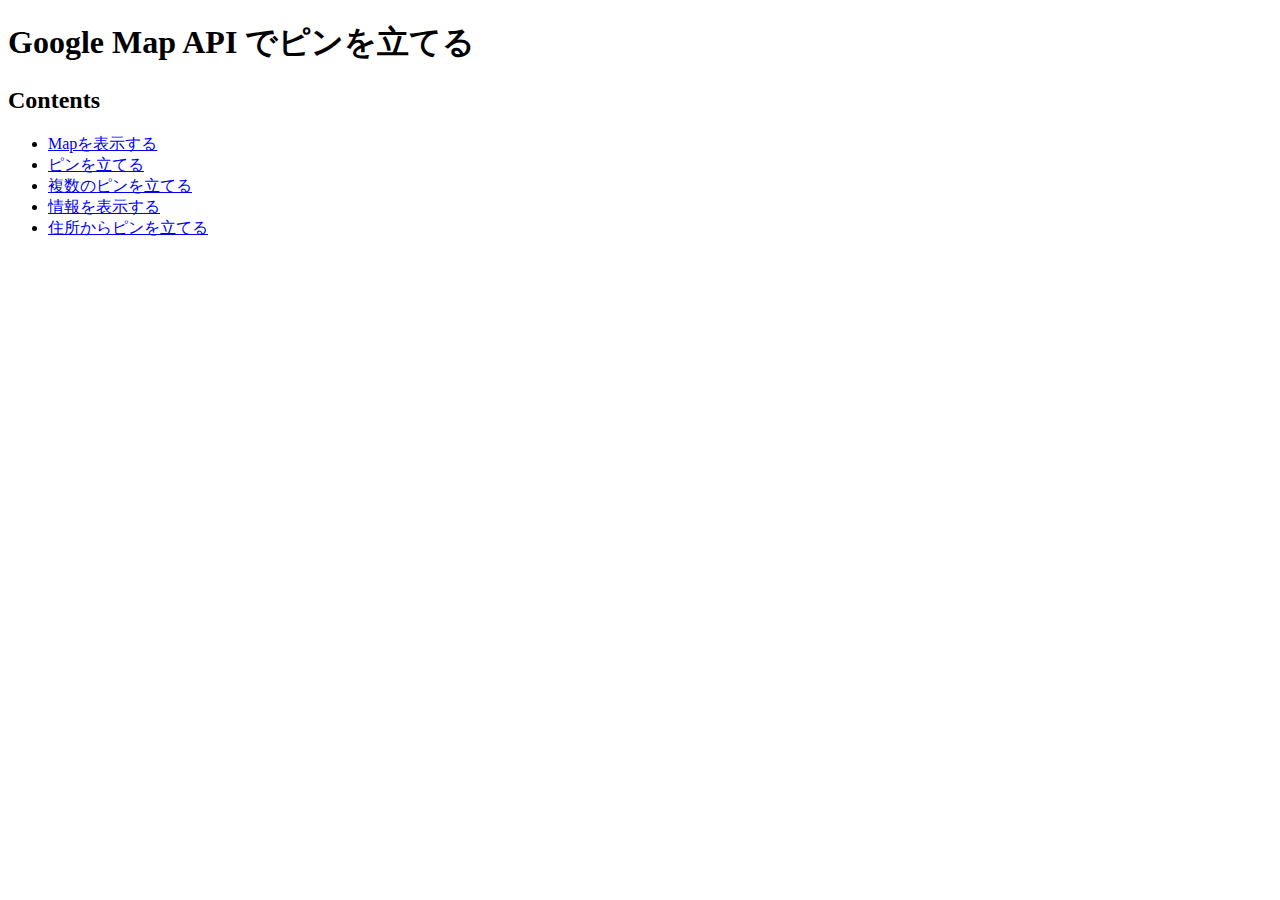
<file: index.html>
<!DOCTYPE html>
<html>
<head>
    <meta charset="utf-8">
    <title>Google Map API でピンを立てる</title>
</head>
<body>
    <h1>Google Map API でピンを立てる</h1>

    <h2>Contents</h2>
    <ul>
        <li>
            <a href="./contents/view_map.html" title="Mapを表示する">Mapを表示する</a>
        </li>
        <li>
            <a href="./contents/single_pin.html" title="ピンを立てる">ピンを立てる</a>
        </li>
        <li>
            <a href="./contents/multi_pin.html" title="複数のピンを立てる">複数のピンを立てる</a>
        </li>
        <li>
            <a href="./contents/view_info.html" title="情報を表示する">情報を表示する</a>
        </li>
        <li>
            <a href="./contents/by_address.html" title="住所からピンを立てる">住所からピンを立てる</a>
        </li>
    </ul>
</body>
</html>
</file>
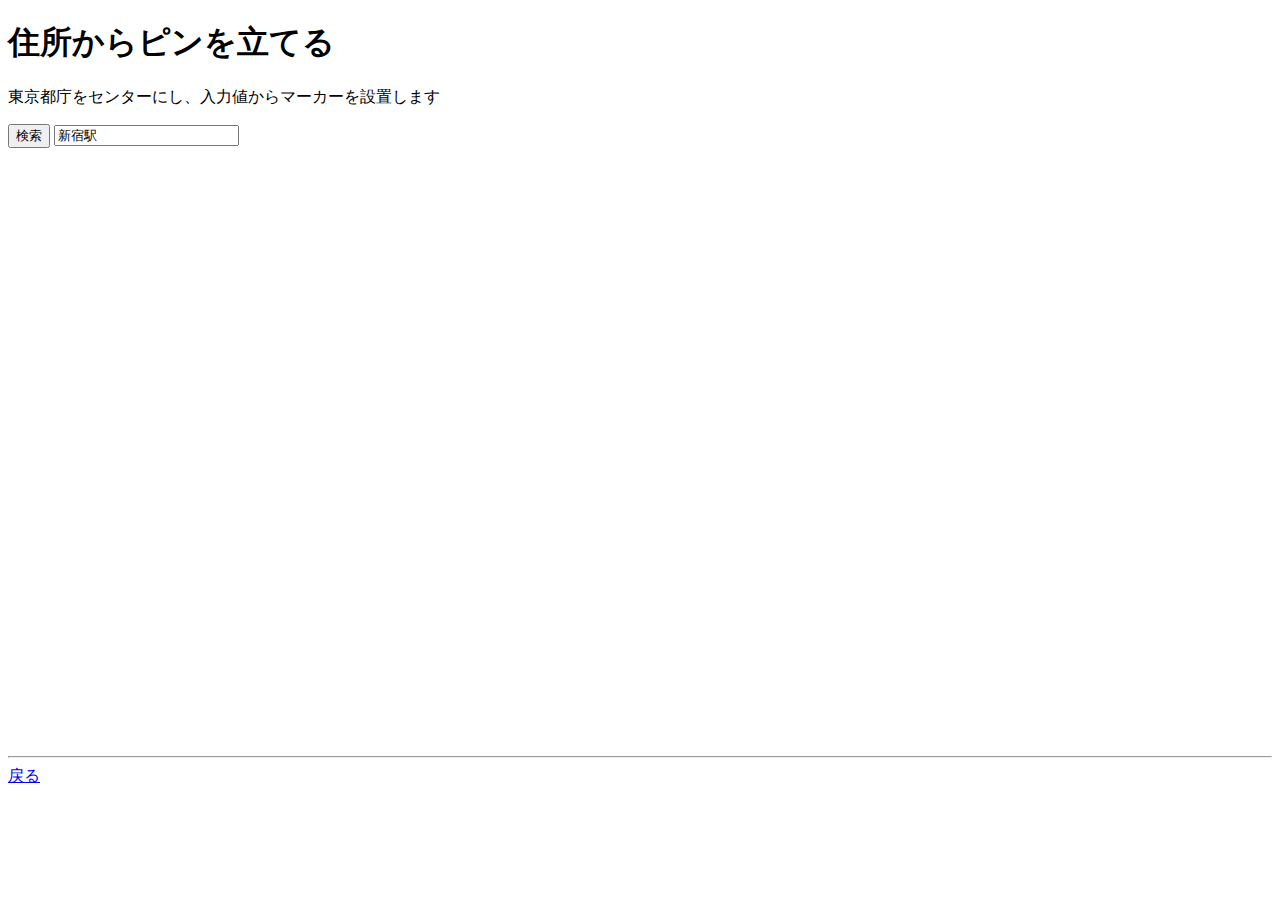
<file: contents/by_address.html>
<!DOCTYPE html>
<html>
<head>
    <meta charset="utf-8">
    <title>住所からピンを立てる</title>
    <link rel="stylesheet" href="../css/by_address.css" />
    <script type="text/javascript" src="http://maps.google.com/maps/api/js?sensor=false"></script>
    <script type="text/javascript" src="../js/objects/Markers.js" charset="utf-8"></script>
    <script type="text/javascript" src="../js/pages/by_address.js" charset="utf-8"></script>
</head>
<body>
    <h1>住所からピンを立てる</h1>
    <p>東京都庁をセンターにし、入力値からマーカーを設置します</p>
    <div>
        <input type="button" value="検索" id="search" />
        <input type="text" value="新宿駅" id="address" />
    </div>
    <div id="map_canvas"></div>

    <hr />
    <a href="../index.html" title="戻る">戻る</a>
</body>
</html>
</file>
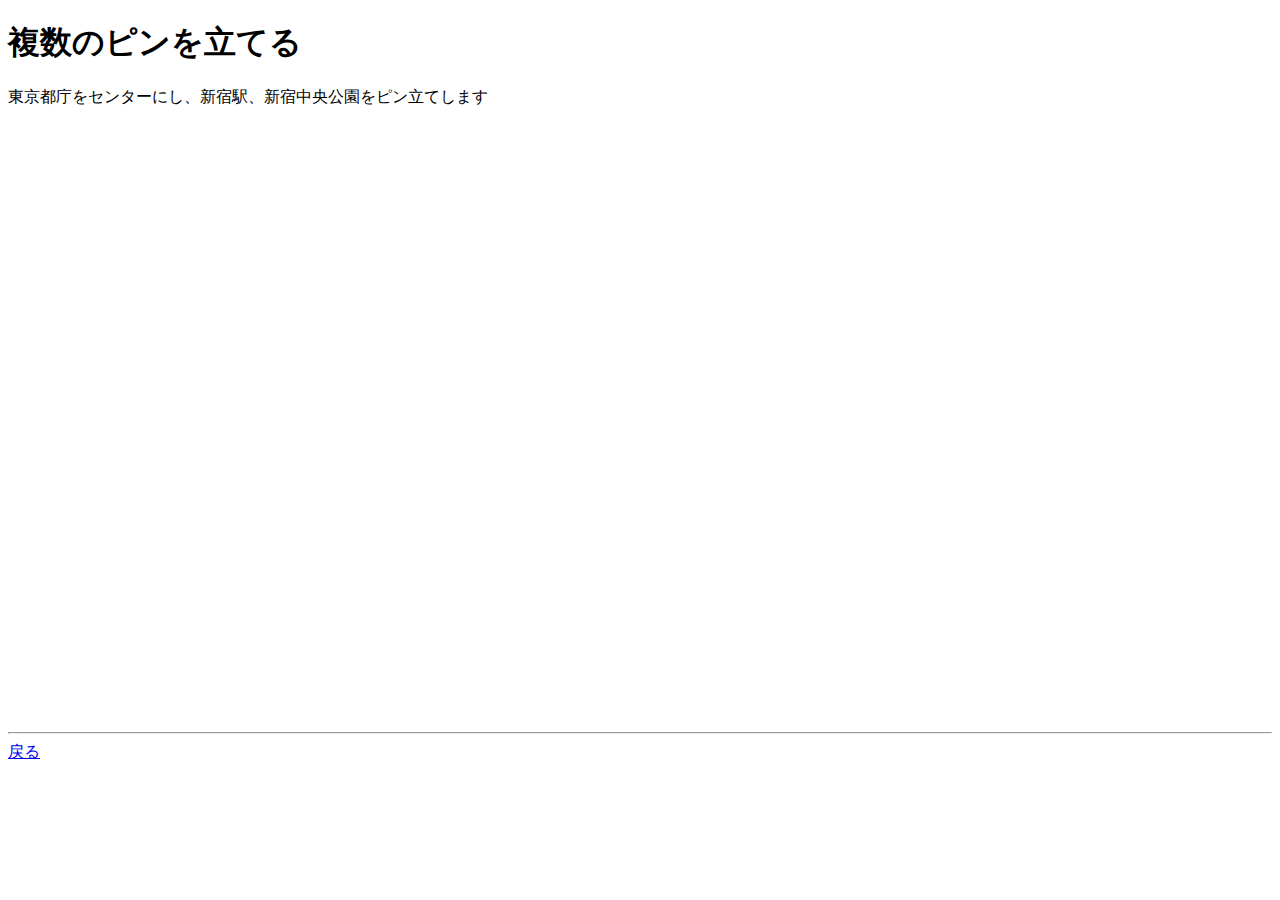
<file: contents/multi_pin.html>
<!DOCTYPE html>
<html>
<head>
    <meta charset="utf-8">
    <title>複数のピンを立てる</title>
    <link rel="stylesheet" href="../css/multi_pin.css" />
    <script type="text/javascript" src="http://maps.google.com/maps/api/js?sensor=false"></script>
    <script type="text/javascript" src="../js/objects/Markers.js" charset="utf-8"></script>
    <script type="text/javascript" src="../js/pages/multi_pin.js" charset="utf-8"></script>
</head>
<body>
    <h1>複数のピンを立てる</h1>
    <p>東京都庁をセンターにし、新宿駅、新宿中央公園をピン立てします</p>
    <div id="map_canvas"></div>

    <hr />
    <a href="../index.html" title="戻る">戻る</a>
</body>
</html>
</file>
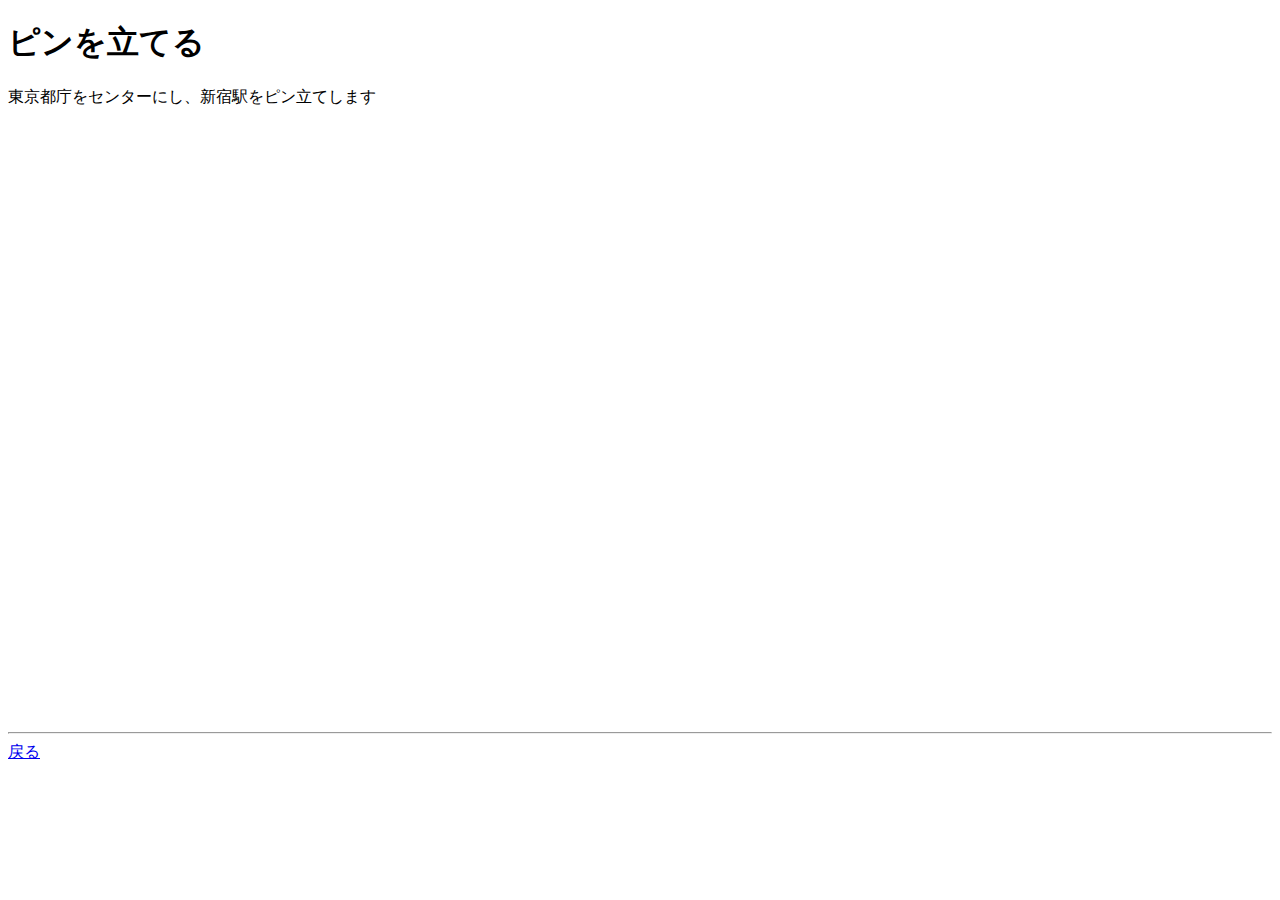
<file: contents/single_pin.html>
<!DOCTYPE html>
<html>
<head>
    <meta charset="utf-8">
    <title>ピンを立てる</title>
    <link rel="stylesheet" href="../css/single_pin.css" />
    <script type="text/javascript" src="http://maps.google.com/maps/api/js?sensor=false"></script>
    <script type="text/javascript" src="../js/pages/single_pin.js" charset="utf-8"></script>
</head>
<body>
    <h1>ピンを立てる</h1>
    <p>東京都庁をセンターにし、新宿駅をピン立てします</p>
    <div id="map_canvas"></div>

    <hr />
    <a href="../index.html" title="戻る">戻る</a>
</body>
</html>
</file>
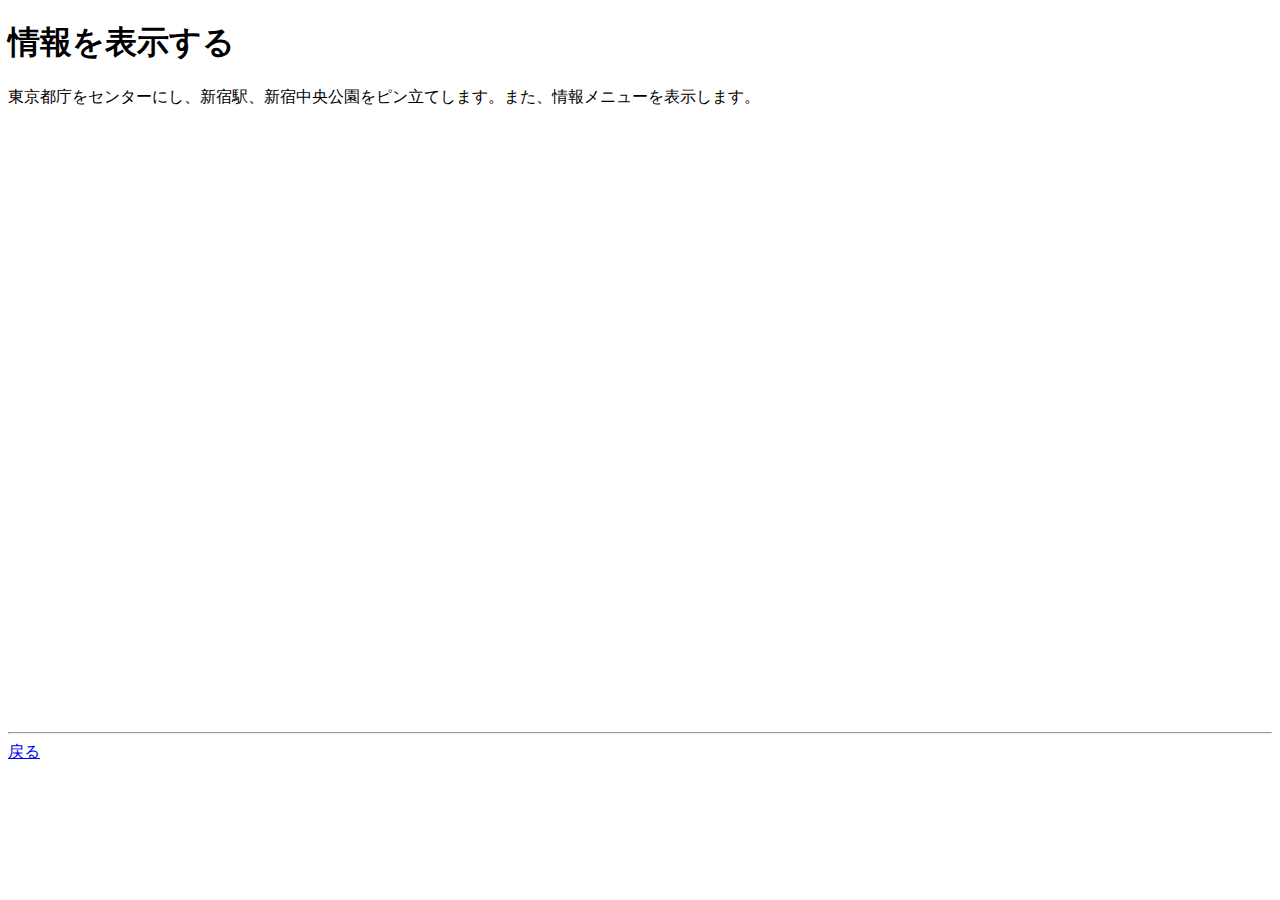
<file: contents/view_info.html>
<!DOCTYPE html>
<html>
<head>
    <meta charset="utf-8">
    <title>情報を表示する</title>
    <link rel="stylesheet" href="../css/view_info.css" />
    <script type="text/javascript" src="http://maps.google.com/maps/api/js?sensor=false"></script>
    <script type="text/javascript" src="../js/objects/Markers.js" charset="utf-8"></script>
    <script type="text/javascript" src="../js/pages/view_info.js" charset="utf-8"></script>
</head>
<body>
    <h1>情報を表示する</h1>
    <p>東京都庁をセンターにし、新宿駅、新宿中央公園をピン立てします。また、情報メニューを表示します。</p>
    <div id="map_canvas"></div>

    <hr />
    <a href="../index.html" title="戻る">戻る</a>
</body>
</html>
</file>
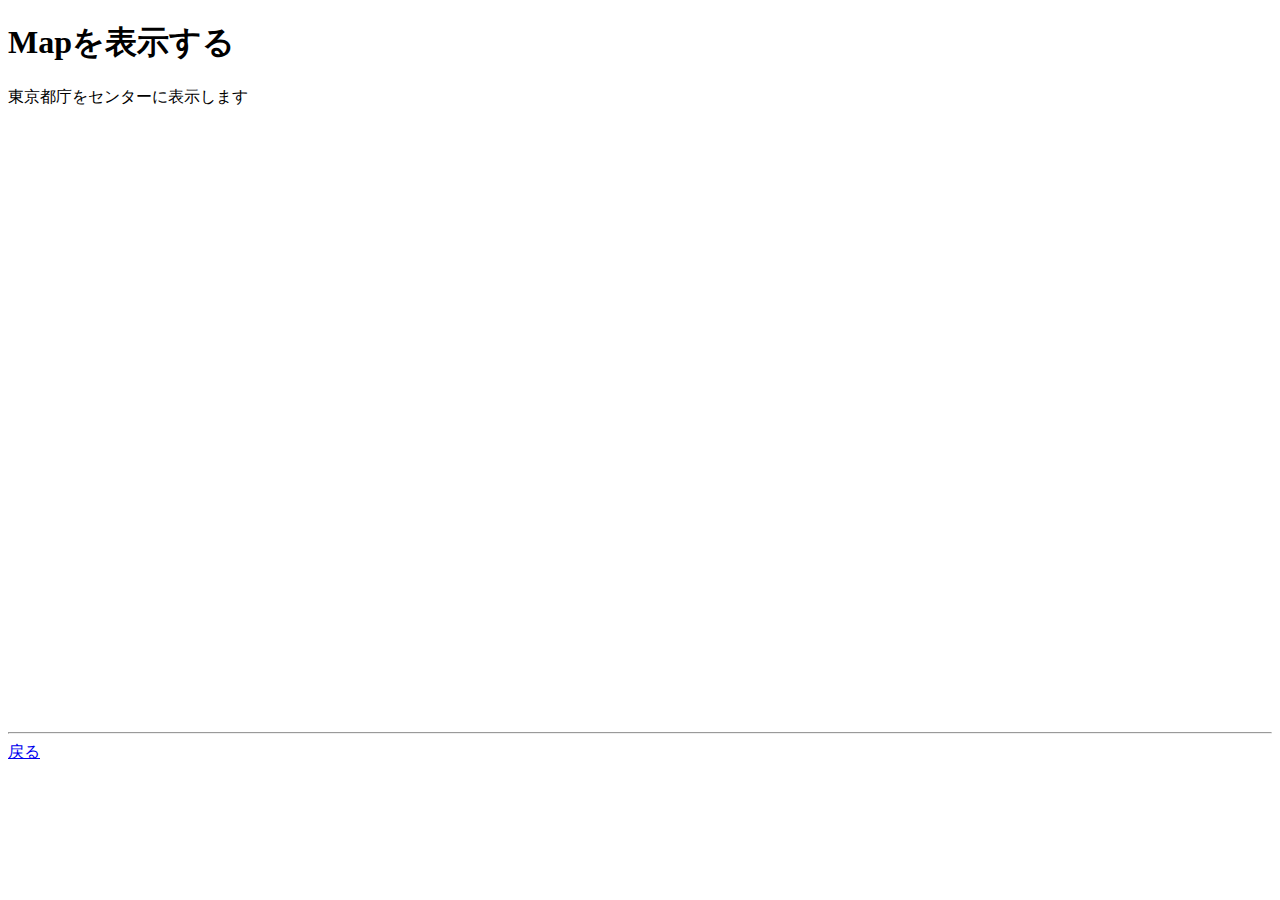
<file: contents/view_map.html>
<!DOCTYPE html>
<html>
<head>
    <meta charset="utf-8">
    <title>Mapを表示する</title>
    <link rel="stylesheet" href="../css/view_map.css" />
    <script type="text/javascript" src="http://maps.google.com/maps/api/js?sensor=false"></script>
    <script type="text/javascript" src="../js/pages/view_map.js" charset="utf-8"></script>
</head>
<body>
    <h1>Mapを表示する</h1>
    <p>東京都庁をセンターに表示します</p>
    <div id="map_canvas"></div>

    <hr />
    <a href="../index.html" title="戻る">戻る</a>
</body>
</html>
</file>
<file: css/by_address.css>
#map_canvas{
    width: 800px;
    height: 600px;
}
</file>
<file: css/multi_pin.css>
#map_canvas{
    width: 800px;
    height: 600px;
}
</file>
<file: css/single_pin.css>
#map_canvas{
    width: 800px;
    height: 600px;
}
</file>
<file: css/view_info.css>
#map_canvas{
    width: 800px;
    height: 600px;
}
</file>
<file: css/view_map.css>
#map_canvas{
    width: 800px;
    height: 600px;
}
</file>
